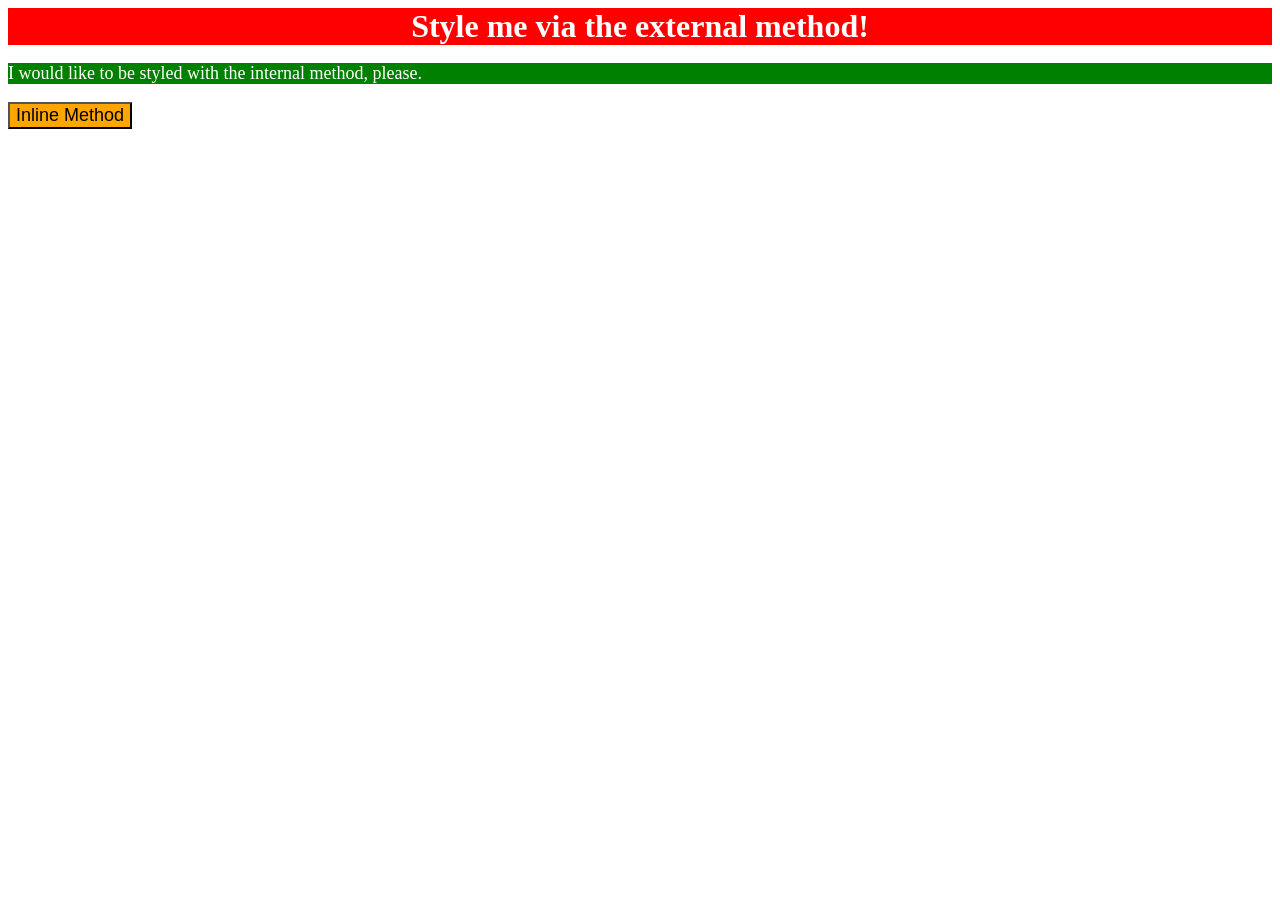
<file: foundations/intro-to-css/01-css-methods/index.html>
<!DOCTYPE html>
<html lang="en">
  <head>
    <meta charset="UTF-8">
    <meta http-equiv="X-UA-Compatible" content="IE=edge">
    <meta name="viewport" content="width=device-width, initial-scale=1.0">
    <title>Methods for Adding CSS</title>
    <link rel="stylesheet" href="style.css">
    <style>
      p {
        background-color: green;
        color: white;
        font-size: 18px;
      }
    </style>
  </head>
  <body>
    <div>Style me via the external method!</div>
    <p>I would like to be styled with the internal method, please.</p>
    <button style="background-color: orange; font-size: 18px;">Inline Method</button>
  </body>
</html>
</file>
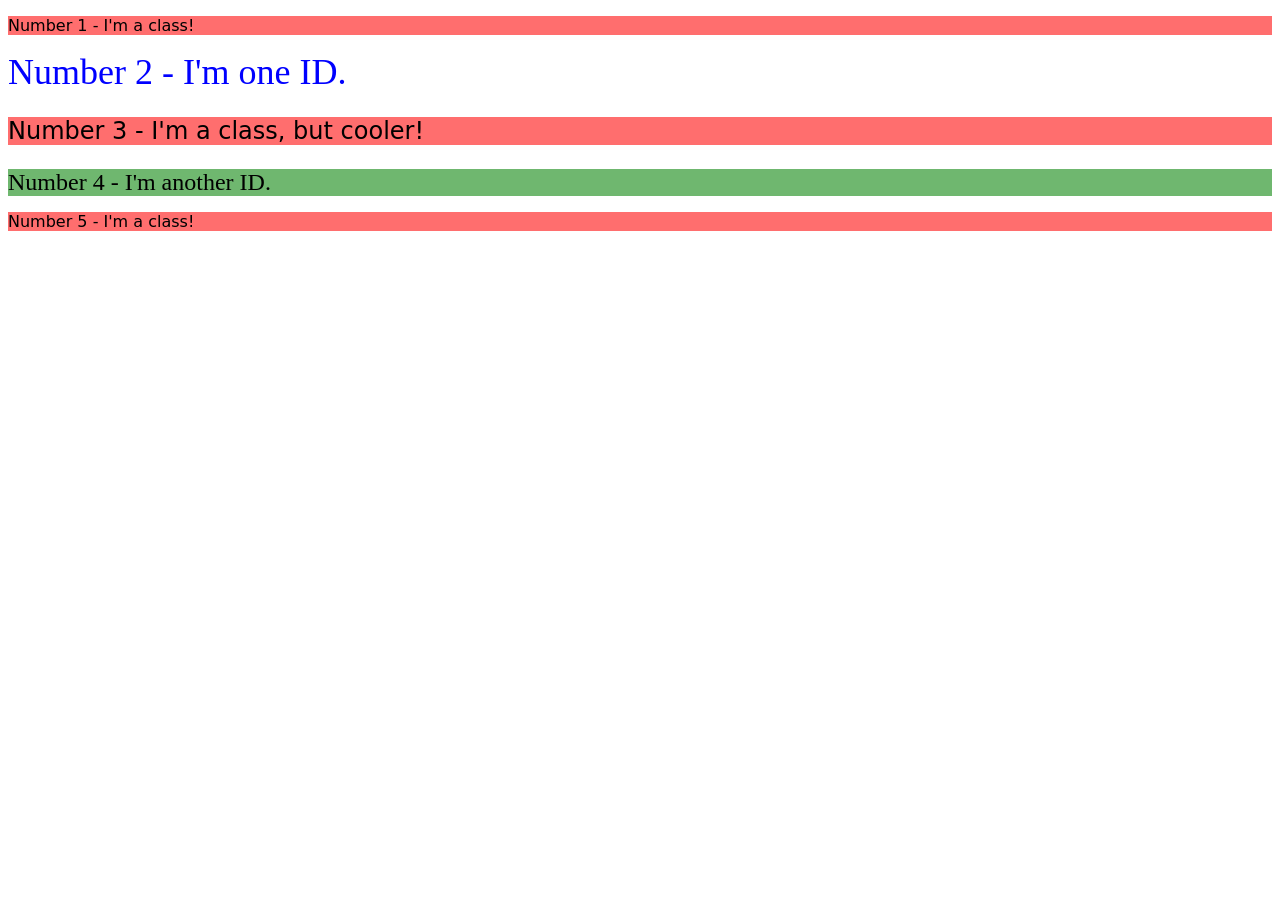
<file: foundations/intro-to-css/02-class-id-selectors/index.html>
<!DOCTYPE html>
<html lang="en">
  <head>
    <meta charset="UTF-8">
    <meta http-equiv="X-UA-Compatible" content="IE=edge">
    <meta name="viewport" content="width=device-width, initial-scale=1.0">
    <title>Class and ID Selectors</title>
    <link rel="stylesheet" href="style.css">
  </head>
  <body>
    <p class="le">Number 1 - I'm a class!</p>
    <div id="two">Number 2 - I'm one ID.</div>
    <p class="le size">Number 3 - I'm a class, but cooler!</p>
    <div id="four">Number 4 - I'm another ID.</div>
    <p class="le">Number 5 - I'm a class!</p>
  </body>
</html>
</file>
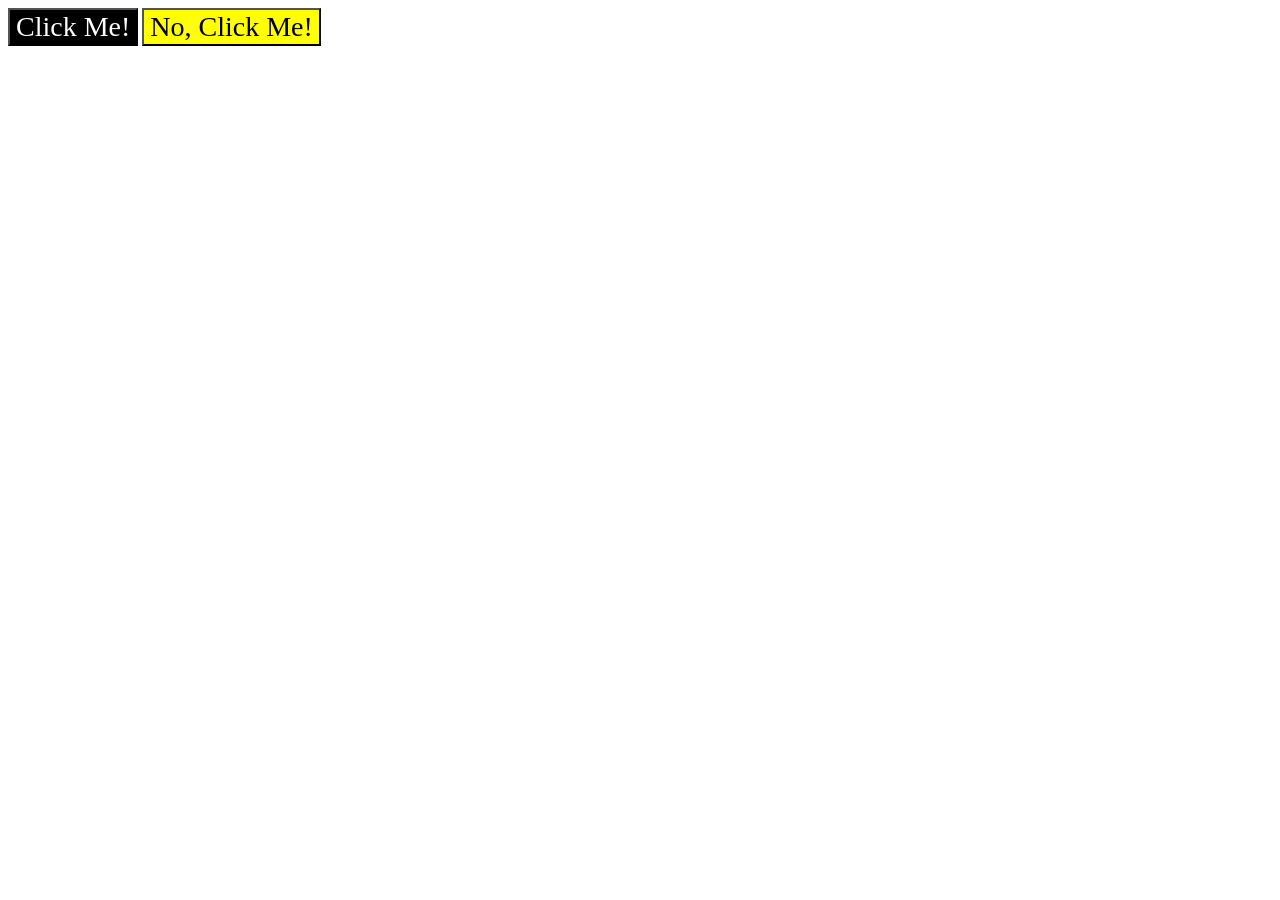
<file: foundations/intro-to-css/03-grouping-selectors/index.html>
<!DOCTYPE html>
<html lang="en">
  <head>
    <meta charset="UTF-8">
    <meta http-equiv="X-UA-Compatible" content="IE=edge">
    <meta name="viewport" content="width=device-width, initial-scale=1.0">
    <title>Grouping Selectors</title>
    <link rel="stylesheet" href="style.css">
  </head>
  <body>
    <button class="click ">Click Me!</button>
    <button class="no ">No, Click Me!</button>
  </body>
</html>
</file>
<file: foundations/intro-to-css/01-css-methods/style.css>
div 
{
    background-color: red;
    color: white;
    font-size: 32px;
    text-align: center;
    font-weight: bold;
}
</file>
<file: foundations/intro-to-css/02-class-id-selectors/style.css>
.le{
    background-color: rgb(255, 110, 110);
    font-family: Verdana , DejaVu Sans ,sans-serif;
}
.size
{
    font-size: 24px;
}
#two
{
    color: blue;
    font-size: 36px;
}
#four
{
    background-color: rgb(111, 183, 111);
    font-size: 24px;
}
</file>
<file: foundations/intro-to-css/03-grouping-selectors/style.css>
.click
{
    background-color: black;
    color: white;
}
.no
{
    background-color: yellow;
}
.click ,.no 
{
    font-size: 28px;
    font-family: Helvetico , 'Times New Roman', sans-serif;

}
</file>
